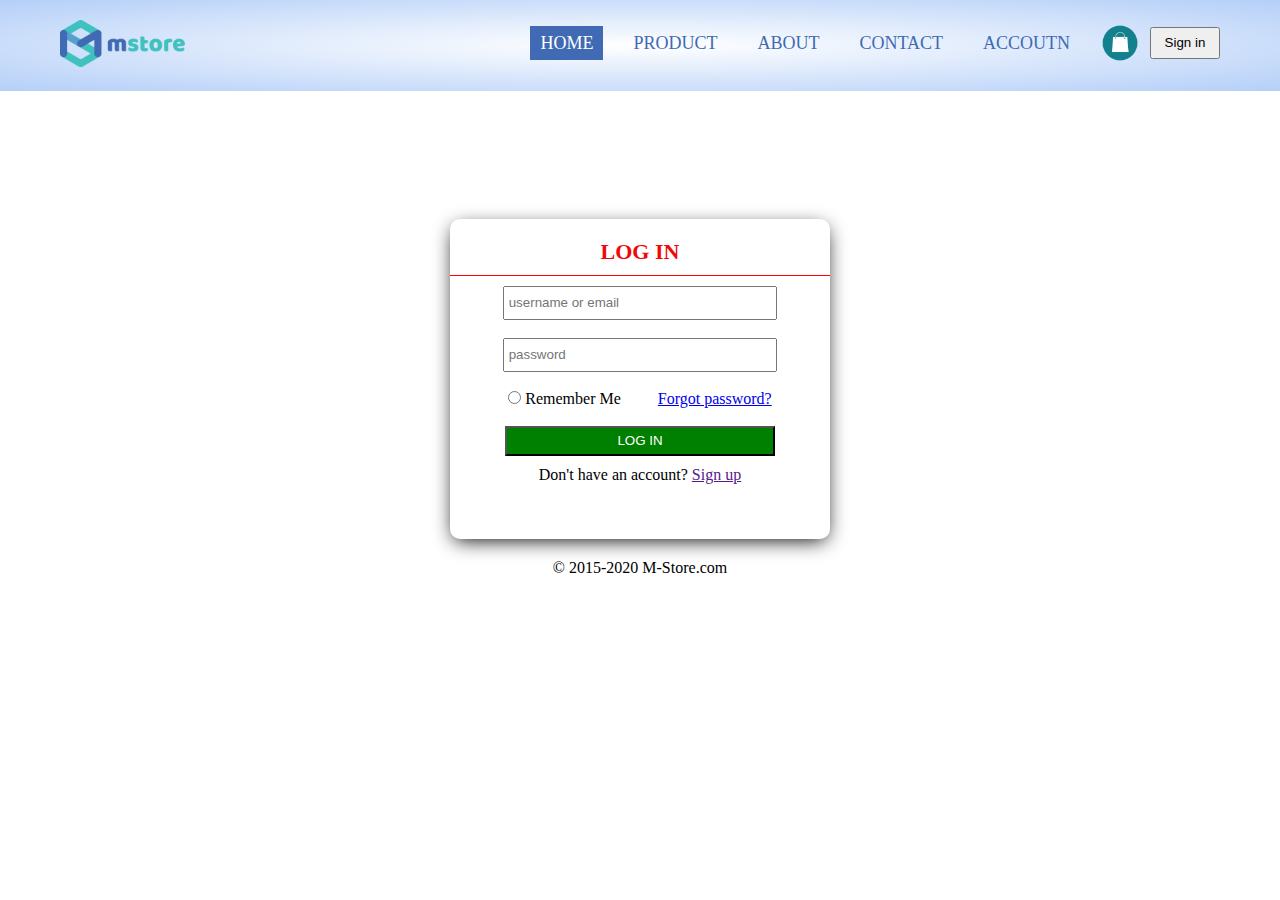
<file: sign.html>
<!DOCTYPE html>
<html>
<head>
	<title>sign_page</title>
	<link rel="stylesheet" type="text/css" href="sign.css"/>
	<link rel="icon" type="image/png" href="images/mstore_logo.JPG" />
	 <link rel="stylesheet" type="text/css" href="https://stackpath.bootstrapcdn.com/font-awesome/4.7.0/css/font-awesome.min.css">
</head>
<body>

<div class="header">
	<div class="container">
		<div class="navber">
			<div class="logo">
				<a href="index.html"><img src="images/m-store.png" width="125px;"></a> 
			</div>

			<div class="nav">
				<ul>
					<li class="active"><a href="index.html">Home</a></li>
					<li><a href="#">Product</a></li>
					<li><a href="#">About</a></li>
					<li><a href="#">Contact</a></li>
					<li><a href="#">Accoutn</a></li>
				</ul>
			</div>

			<a href="https://matiborrahaman.github.io/portfolio_2/"><img src="images/cart.png" width="40px; height:40px;"></a>
			<a href="https://www.facebook.com/mmrz4/"><button class="singin">Sign in</button></a>	
		</div>

	</div>
</div>

	<!--loginpage-->
	<div class="login_page">
		
		 <form>
		 	<h5>LOG IN</h5>
		 	<input type="text" name="text" class="login" placeholder=" username or email">
		 	<br><br>
		 	<input type="text" name="text" class="login" placeholder=" password">
		 	<br><br>
		 	<input type="radio" name="#">
		 	<span>Remember Me</span>
		 	<a href="#" class="pass_forgot"><span>Forgot password?</span></a>
		 	
		 	<br><br>
		 	<button class="btn">LOG IN</button>
		 	<p> Don't have an account? <a href="">Sign up</a></p>

		 </form>
	</div>


		<div class="footer_bottom">
		<div class="featured_9">
			<div class="small-container">
				<div class="row">
					<div class="col-1">
						<p> © 2015-2020 M-Store.com</p>
						 
						</div>
					</div>
				</div>
			</div>
		</div>
	
</body>
</html>
</file>
<file: sign.css>
*{
	margin:0;
	padding: 0;
}
body{

}

.login_page{
	width: 380px;
    height: 320px;
    background: #fff;
    margin: auto;
    margin-top: 10%;

    box-shadow: 0px 5px 20px -4px;
    border-radius: 10px;
}

h5{
	 text-align: center;
    font-size: 22px;
    font-family: serif;
    padding-top: 20px;
    padding-bottom: 10px;
    color: #ef0909;
    border-bottom: 1px solid red;
    margin-bottom: 10px;
}
.login{
	width: 270px;
    height: 30px;
}
.btn{
	width: 270px;
    height: 30px;
    cursor: pointer;
    background: green;
    color:#fff;
}
.btn:hover{
	background: green;
}
form{text-align: center;}
form p{ margin-top: 10px; }
.pass_forgot{margin-left: 33px;}











.header{background: radial-gradient(#fff,#b4cff8);}
.container{max-width: 1200px; margin: auto; padding-left: 25px; padding-right: 25px;}
.navber{
	display: flex; 
	align-items: center;
	padding: 20px;
}
.nav{
	flex: 1;
	text-align: right;

}
.nav ul{display: inline-block; list-style: none;}
.nav ul li{ display: inline-block;margin-right: 20px; float: left;}
.nav ul li a{ padding:7px 10px;text-decoration: none; color: #406AB3; font-size: 18px; text-transform: uppercase;}
.nav ul li a:hover{background: #406AB3; color: #fff;}
.nav ul li.active a{
 	background:#406AB3;
 	color:#fff;
 }
 .singin{    
 	width: 70px;
    height: 32px;
    margin-left: 10px;
    margin-bottom: 5px;
}
.singin:hover{
	border: none;
	background-color: #33C24D;
	color: #fff;
	transition: all 0.5s ease;
	border-radius: 5px;
	cursor: pointer;
}


.footer_bottom{
 
	height: 50px;
	margin-top: 20px;
	text-align: center;

}
</file>
